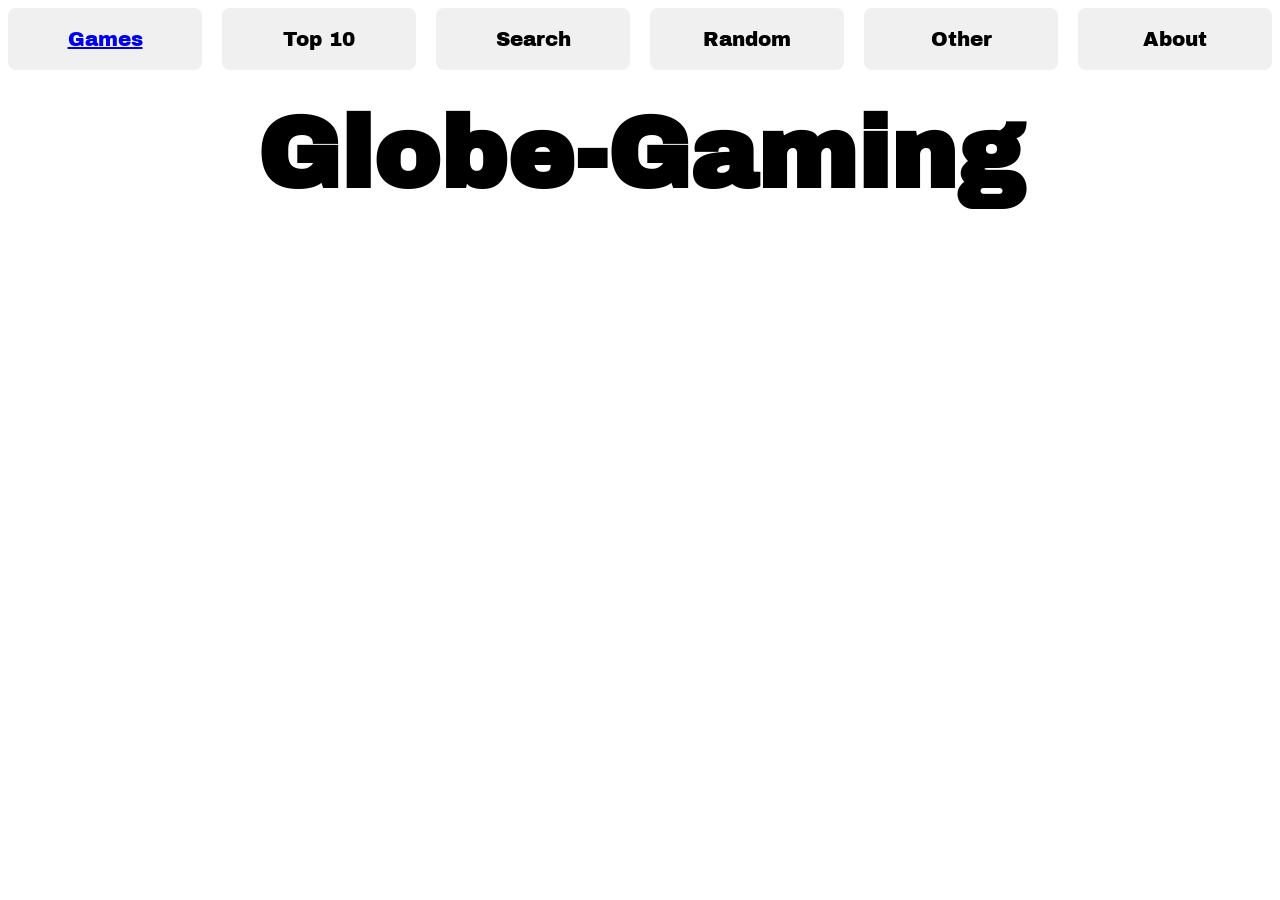
<file: index.html>
﻿<!DOCTYPE html>
<html lang="en">
<head>
    <title>Globe-Gaming</title>
    <link rel="icon" type="image/png" href="images/Globe.png">
    <link rel="stylesheet" href="style.css">
    <link href="https://fonts.googleapis.com/css2?family=Archivo+Black&display=swap" rel="stylesheet">

</head>
<body>
    <div class="top-container">
        <a href="games.html" class="top">Games</a>
        <a class="top">Top 10</a>
        <a class="top">Search</a>
        <a class="top">Random</a>
        <a class="top">Other</a>
        <a class="top">About</a>
    </div>
    <h1 class="title">Globe-Gaming</h1>
</body>
</html>
</file>
<file: style.css>
﻿.title {
    text-align: center;
    font-size: 100px;
    font-family: "Archivo Black", sans-serif;
    margin:30px;
}
.top-container {
    display: flex;
    gap: 20px; /* space between boxes */
}
.top {
    width: 300px;
    padding: 20px;
    background-color: #f0f0f0;
    border-radius: 8px;
    font-family: "Archivo Black", sans-serif;
    font-size: 20px;
    text-align: center;
    cursor: pointer;
}
.top:hover {
    background-color: #555;
    transform: scale(1.05);
}
</file>
